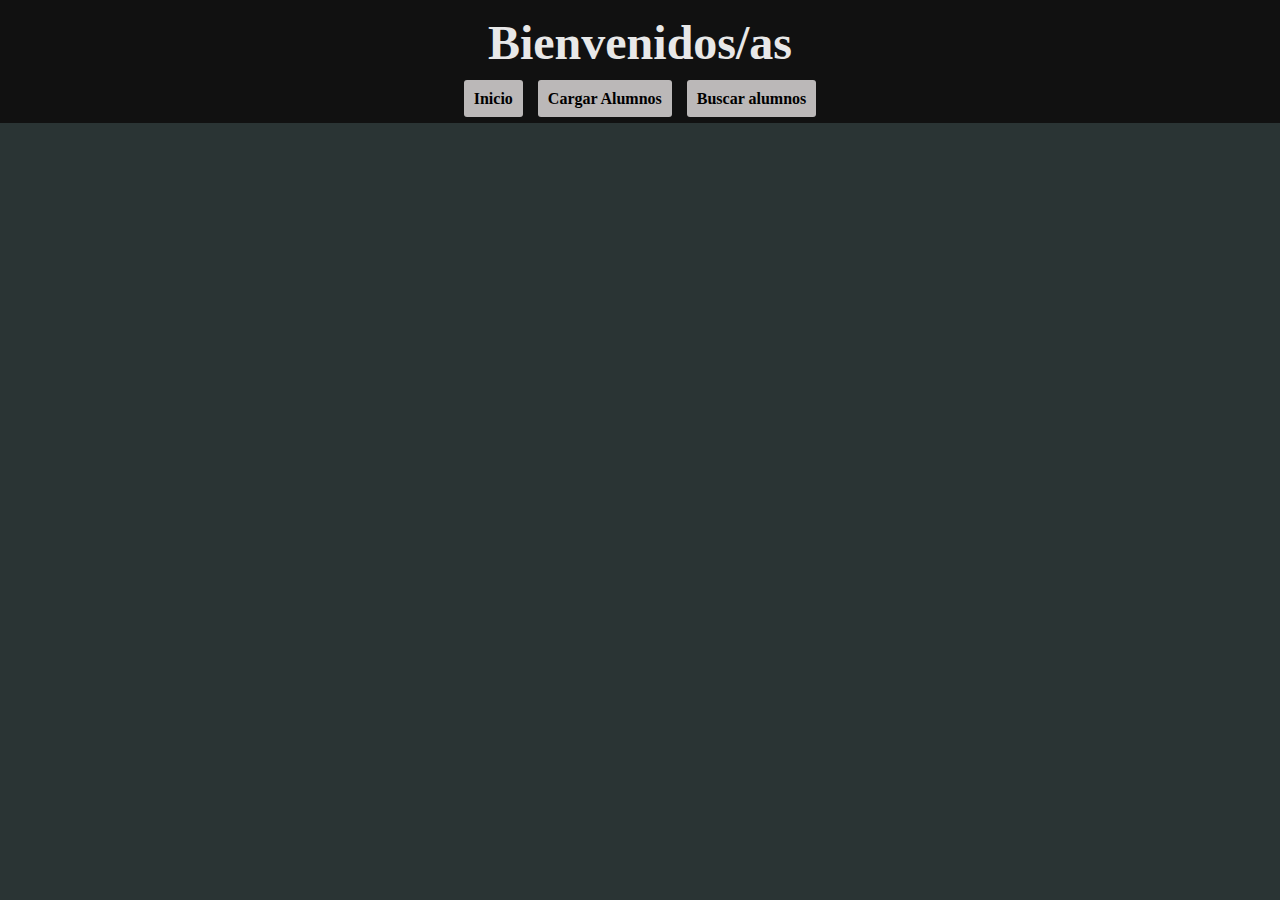
<file: index.html>
<!DOCTYPE html>
<html lang="en">

<head>
    <meta charset="UTF-8">
    <meta name="viewport" content="width=device-width, initial-scale=1.0">
    <title>Preentrega 3</title>
    <link rel="stylesheet" href="./styles.css">
</head>

<body>

    <nav  class="nav_bar">
    <h1>Bienvenidos/as</h1>

    <ul>
        <li><a href="#">Inicio</a></li>
        <li><a href="./cargar.html">Cargar Alumnos</a></li>
        <li><a href="./buscar.html">Buscar alumnos</a></li>
    </ul>
</nav>
<!-- 
    <form id="formulario">


        <h2>Por favor cargue los alumnos</h2>

        <label for="nombre">Nombre</label>
        <input type="text" id="nombre" required>
        <label for="apellido">Apellido</label>
        <input type="text" id="apellido" required>
        <label for="curso">Curso</label>
        <select name="" id="curso">
            <option value="algebra">Algebra</option>
            <option value="matematica">Matematica</option>
            <option value="quimica">Quimica</option>
            <option value="fisica">Fisica</option>
            <option value="lengua">Lengua</option>
        </select>
        <label for="legajo">Numero de Legajo</label>
        <input type="number" id="legajo">
        <label for="nota">Nota</label>
        <input type="number" id="nota" required>

        <button id="">Cargar Alumno </button>



    </form>
    <div id="mensaje">

    </div>



    <script src="./app.js"></script> -->
</body>

</html>
</file>
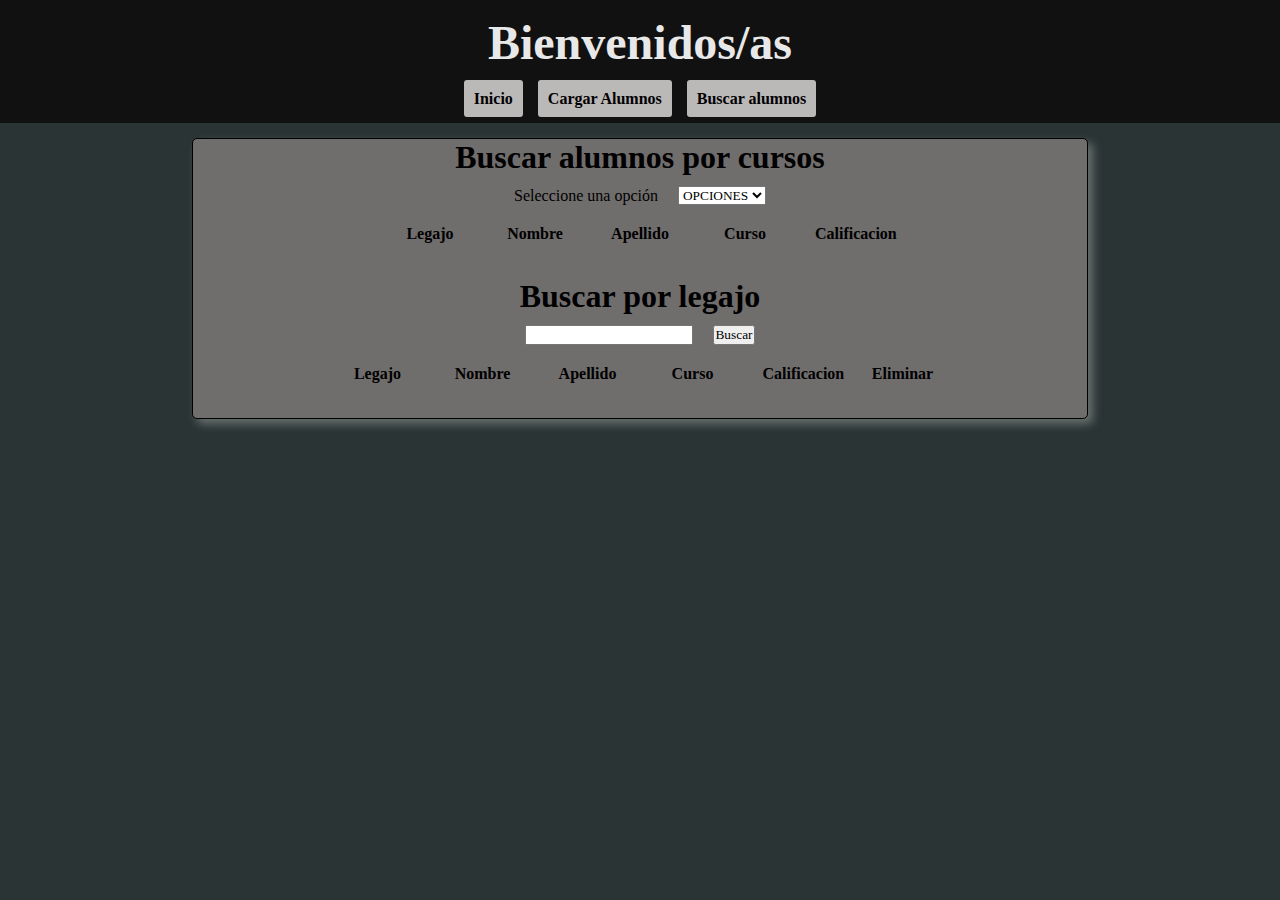
<file: buscar.html>
<!DOCTYPE html>
<html lang="en">

<head>
    <meta charset="UTF-8">
    <meta name="viewport" content="width=device-width, initial-scale=1.0">
    <title>Document</title>
    <link rel="stylesheet" href="./styles.css">
</head>

<body>
    <nav class="nav_bar">
        <h1>Bienvenidos/as</h1>
        <ul>
            <li><a href="./index.html">Inicio</a></li>
            <li><a href="./cargar.html">Cargar Alumnos</a></li>
            <li><a href="#">Buscar alumnos</a></li>
        </ul>
    </nav>

    <div class="buscar">


        <h2>Buscar alumnos por cursos</h2>
        <div class="buscar-curso">
            <div class="div-form2">
                <label for="buscar">Seleccione una opción</label>
                <select name="" id="buscarMateria">
                    <option value="OPCIONES">OPCIONES</option>
                    <option value="algebra">Algebra</option>
                    <option value="matematica">Matematica</option>
                    <option value="quimica">Quimica</option>
                    <option value="fisica">Fisica</option>
                    <option value="lengua">Lengua</option>
                </select>

            </div>
            <ul class="original">
                <li>Legajo</li>
                <li>Nombre</li>
                <li>Apellido</li>
                <li>Curso</li>
                <li>Calificacion</li>
            </ul>
            
            <div id="buscarPorCurso" class="lista">
                
            </div>
        </div>
        
        
        <h2>Buscar por legajo</h2>
        
        <div class="buscar-curso">
            <div class="div-form2"> 
                
                <input type="number" id="valor">
                <button id="buscar"> Buscar</button>
            </div>
            
            <ul class="original">
                <li>Legajo</li>
                <li>Nombre</li>
                <li>Apellido</li>
                <li>Curso</li>
                <li>Calificacion</li>
                <li>Eliminar</li>
            </ul>
            <div id="lista" class="lista">
    
            </div>
        </div>
    </div>
    <script src="./app.js"></script>
</body>

</html>
</file>
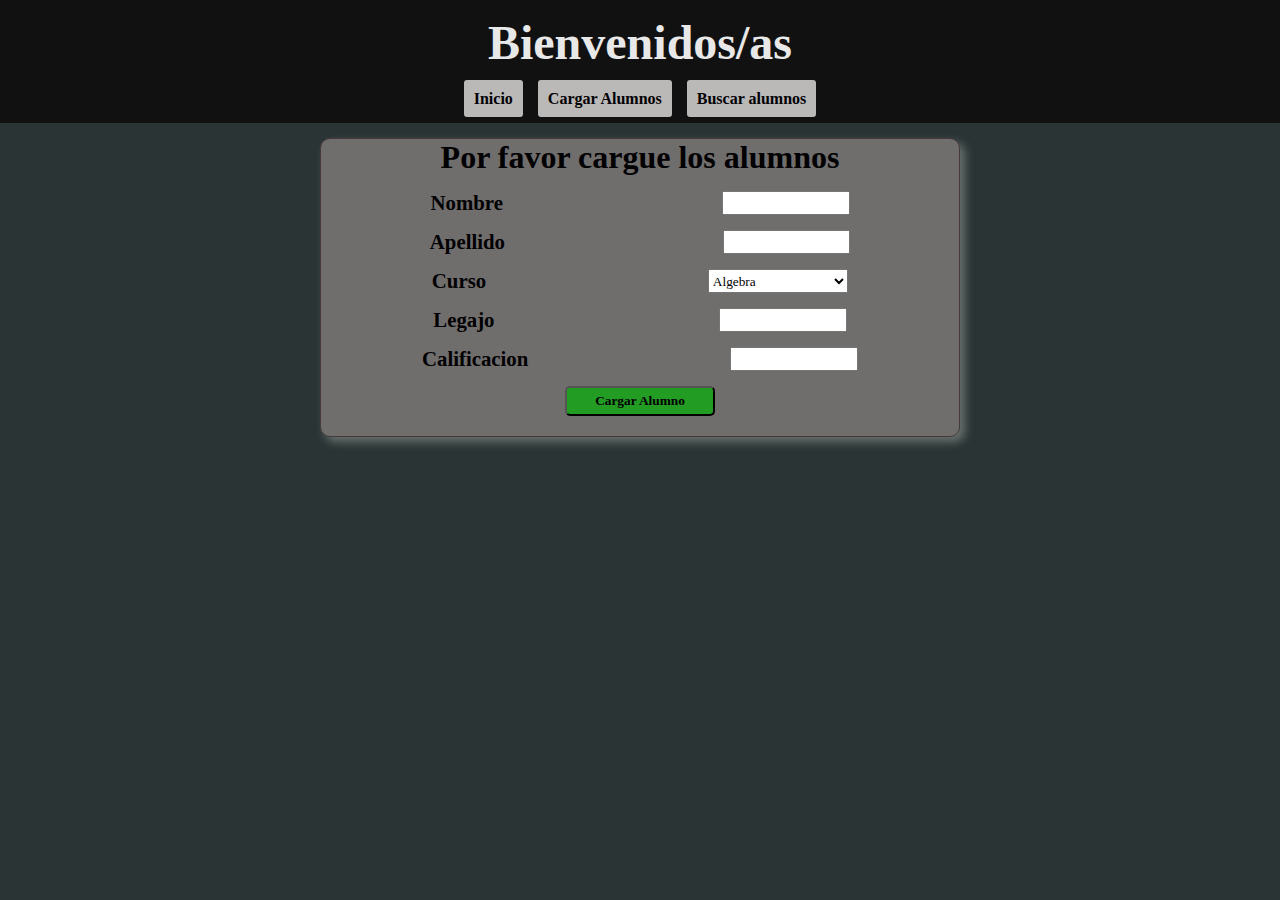
<file: cargar.html>
<!DOCTYPE html>
<html lang="en">

<head>
    <meta charset="UTF-8">
    <meta name="viewport" content="width=device-width, initial-scale=1.0">
    <title>Preentrega 3</title>
    <link rel="stylesheet" href="./styles.css">
</head>

<body class="body">

    <nav class="nav_bar">
        <h1>Bienvenidos/as</h1>
        <ul>
            <li><a href="./index.html">Inicio</a></li>
            <li><a href="#">Cargar Alumnos</a></li>
            <li><a href="./buscar.html">Buscar alumnos</a></li>
        </ul>
    </nav>
    <div class="cuerpo">

        <form id="formulario">


            <h2>Por favor cargue los alumnos</h2>
            <div class="div-form">
                <label for="nombre">Nombre</label>
                <input type="text" id="nombre" required>
            </div>
            <div class="div-form">
                <label for="apellido">Apellido</label>
                <input type="text" id="apellido" required>
            </div>
            <div class="div-form">


                <label for="curso">Curso</label>
                <select name="" id="curso">
                    <option value="algebra">Algebra</option>
                    <option value="matematica">Matematica</option>
                    <option value="quimica">Quimica</option>
                    <option value="fisica">Fisica</option>
                    <option value="lengua">Lengua</option>
                </select>
            </div>
            <div class="div-form">

                <label for="legajo">Legajo</label>
                <input type="number" id="legajo">
            </div>
            <div class="div-form">

                <label for="nota">Calificacion</label>
                <input type="number" id="nota" required>
            </div>


                <button id="">Cargar Alumno </button>




        </form>
        <div id="mensaje">

        </div>



    </div>



    <script src="./app.js"></script>
</body>

</html>
</file>
<file: styles.css>
* {
    padding: 0;
    margin: 0;
    box-sizing: border-box;
    font-family: Cambria, Cochin, Georgia, Times, 'Times New Roman', serif;
} 


body{
    background-color: rgb(42, 52, 52);
}


.nav_bar {
    display: flex;
    flex-direction: column;
    gap: 1.25rem;
    justify-content: center;
    align-items: center;
    padding: .9375rem;
    background-color: rgb(17, 17, 17);
    margin-bottom: .9375rem;
}

.nav_bar ul {
    display: flex;
    flex-direction: row;
    gap: 15px;
    list-style: none;
}

li a {

    text-decoration: none;
    color: rgb(0, 0, 0);
    font-weight: 700;
    padding: 10px;
    background-color: rgb(187, 184, 184);
    border-radius: 3px;
}

li a:hover {
    background-color: gray;
}

.nav_bar h1 {
    color: rgb(232, 232, 232);
    font-size: 3rem;
}

.cuerpo {

    display: flex;
    flex-direction: column;
    align-items: center;
    gap: 1.875rem;
}

form {
    display: flex;
    flex-direction: column;
    gap: 15px;
    /* align-items: center; */
    width: 50%;
    background-color: rgb(112, 109, 109);
    border: solid, rgb(69, 57, 57), .0313rem;
    border-radius: .625rem;
    box-shadow: 5px 5px 10px #68716e;
    padding-bottom: 1.25rem;
}

form h2 {
    font-size: 2rem;
    text-align: center;
}

form input {
    width: 20%;
}

form select {
    width: 22%;
}

form button {
    background-color: rgb(35, 156, 35);
    width: 9.375rem;
    height: 1.875rem;
    color: black;
    font-weight: bold;
    margin: auto;
    border-radius: .3125rem;
    transition: all ease 0.4s;
}

form button:hover{
    scale:calc(1.14)
}
.div-form {
    display: flex;
    flex-direction: row;
    justify-content: space-around;
}

.div-form label {
    font-weight: bold;
    font-size: 1.3rem;
}


/* ----------------------------------------- */

.lista{
    display: flex;
    flex-direction: column;
    gap: 1.25rem;

    margin: auto;
    padding-bottom: .9375rem;
}
.lista ul{
    display: flex;
    flex-direction: row;
    align-items: center;
    gap: 35px;
    list-style: none;
    background-color: rgb(86, 79, 79);
    border-radius: .3125rem;
    height: 40px;
}
.lista ul li{
    width: 70px;
    text-align: center;
    font-weight:500;
}


.original {
    display: flex;
    flex-direction: row;
    align-items: center;
    gap: 35px;
    list-style: none;
    margin: auto;
}
.original li{
    width: 70px;
    text-align: center;
    font-weight: bold;
}

.buscar {
    width: 70%;
    margin: auto;
    background-color: rgb(112, 109, 109);
    gap: 1.875rem;
    box-shadow: 5px 5px 10px #68716e;
    border-radius: 5px;
    border: solid 0.5px black;
    margin-bottom: 1.25rem;
}

.buscar h2 {
    font-size: 2rem;
    text-align: center;
    margin-bottom: .625rem;
}

.buscar-curso {
    display: flex;
    flex-direction: column;
    gap: 1.25rem;
}


.div-form2 {
    display: flex;
    flex-direction: row;
    align-items: center;
    justify-content: center;
    gap: 1.25rem;
}

.remover{
    border-radius: 50%;
    width: 1.875rem;
    height: 1.875rem;
    background-color: rgb(227, 0, 0);
    color: white;
    font-weight: bolder;
    border: rgb(215, 0, 0) solid 1px;
    transition: all ease 0.4s;
}

.remover:hover{
    scale:calc(1.15);
    background-color: rgb(127, 17, 17);
    border: rgb(127, 17, 17) solid 1px;
}
</file>
